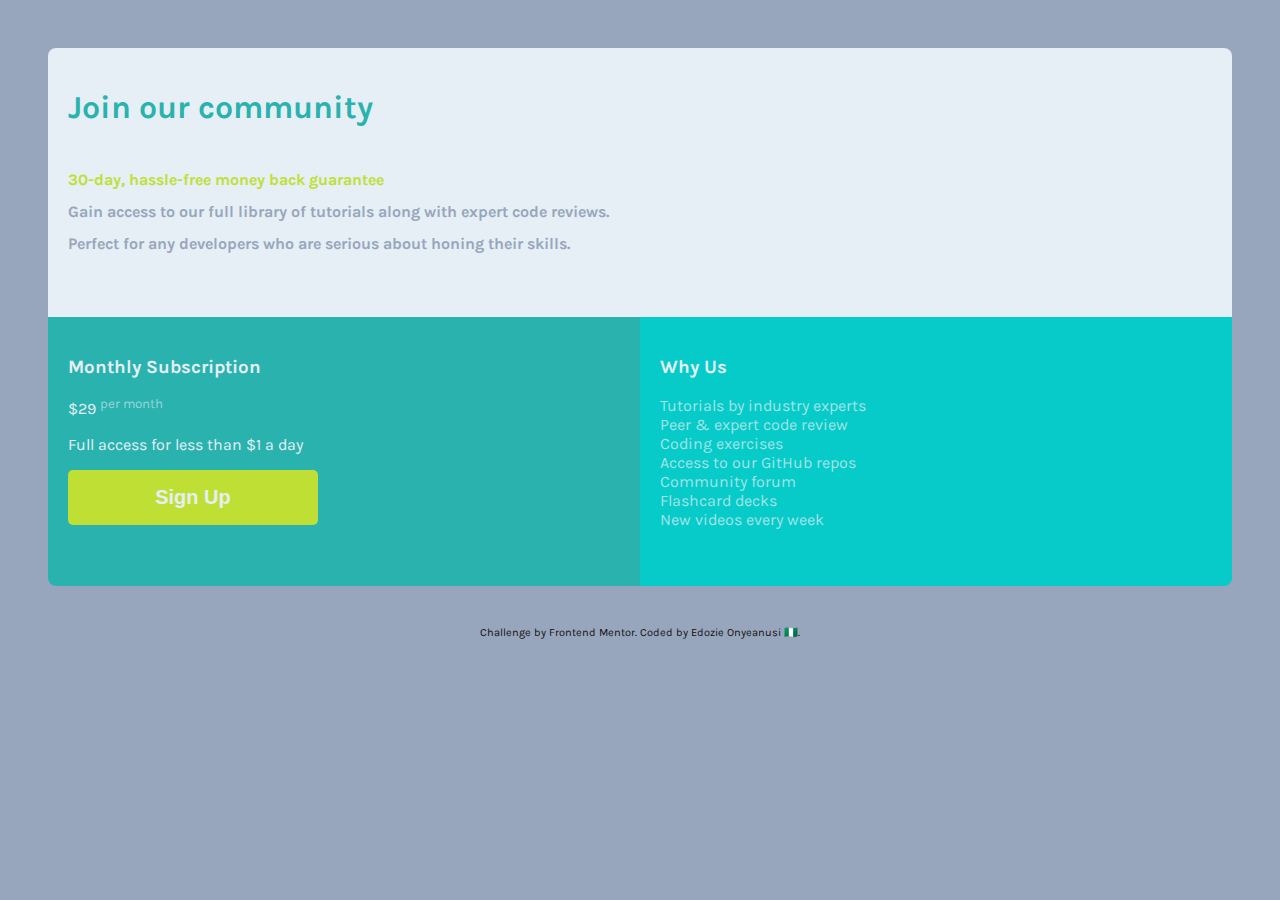
<file: index.html>
<!DOCTYPE html>
<html lang="en">
<head>
  <meta charset="UTF-8">
  <meta name="viewport" content="width=device-width, initial-scale=1.0"> <!-- displays site properly based on user's device -->

  <link rel="icon" type="image/png" sizes="32x32" href="./images/favicon-32x32.png">
  <link rel='stylesheet' href="stylesheet.css">
  <link href="https://fonts.googleapis.com/css2?family=Karla&display=swap" rel="stylesheet">
  
  <title>Frontend Mentor | Single Price Grid Component</title>

  <!-- Feel free to remove these styles or customise in your own stylesheet 👍 -->
</head>
<body>
  <div class="header">
    <div class = "header-text">
      <h1>Join our community</h1>
      <h6> <span>30-day, hassle-free money back guarantee</span> <br>
      Gain access to our full library of tutorials along with expert code reviews. <br>
      Perfect for any developers who are serious about honing their skills.</h6>
    </div>
  </div>
  <div class="top-mid">
    <div class="inner-top-mid">
      <h3> Monthly Subscription</h3>
      <p> <span>&dollar;29</span> <sup>per month</sup></p>
      <p>Full access for less than &dollar;1 a day</p>
    </div>
    <button><a href="signup.html">Sign Up</a></button>
  </div>
  <div class="bottom-mid">
      <h3>Why Us</h3>
      <p>Tutorials by industry experts <br>
        Peer &amp; expert code review <br>
        Coding exercises <br>
        Access to our GitHub repos <br>
        Community forum <br>
        Flashcard decks <br>
        New videos every week<br>
      </p>
  </div>
  <p class="attribution">
      Challenge by <a href="https://www.frontendmentor.io?ref=challenge" target="_blank">Frontend Mentor</a>. 
      Coded by <a href="https://github.com/Fedozie" target="_blank">Edozie Onyeanusi 🇳🇬</a>.
  </p>

</body>
</html>
</file>
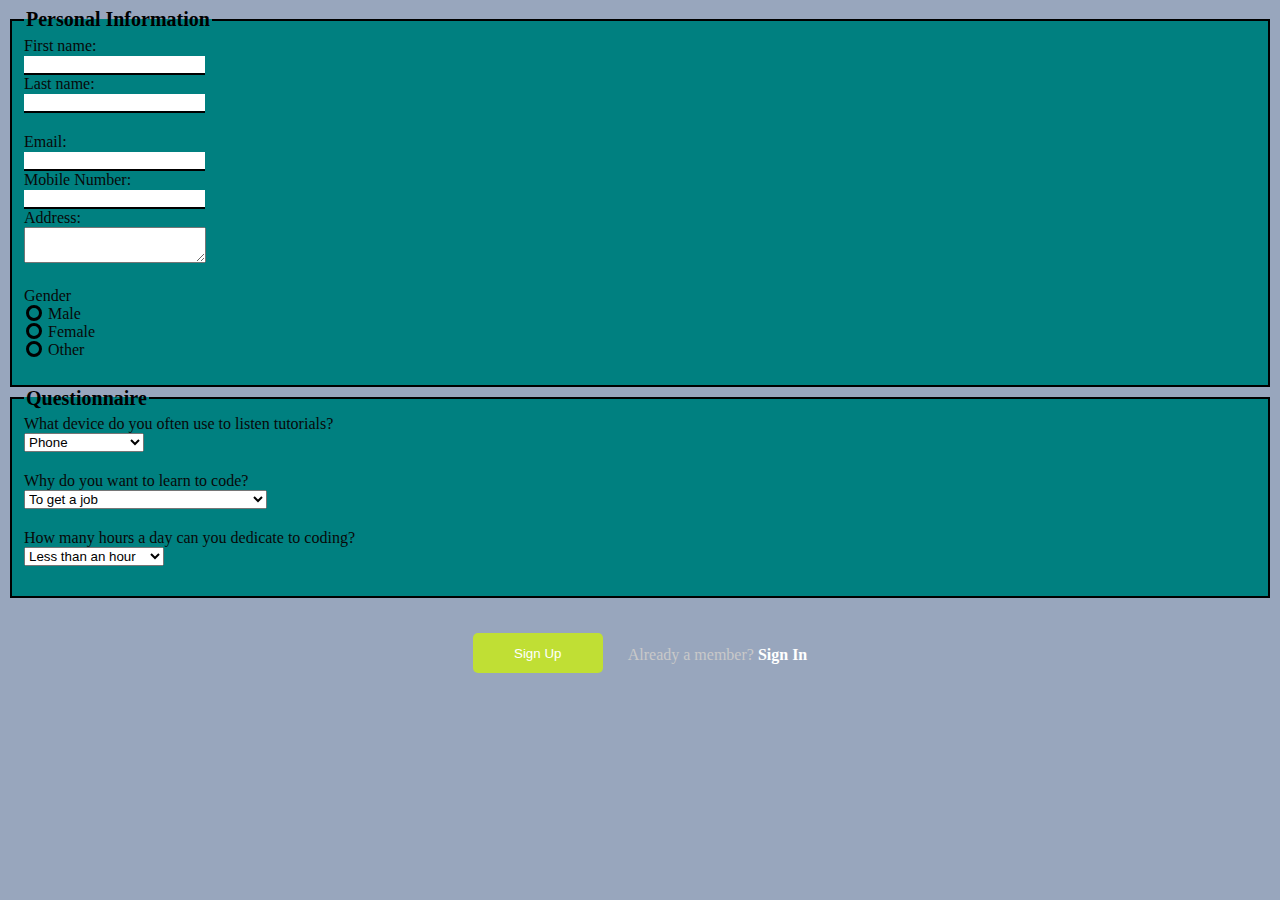
<file: signup.html>
<!DOCTYPE html>
<html lang="en">
<head>
    <meta charset="UTF-8">
    <meta name="viewport" content="width=device-width, initial-scale=1.0">
    <link rel="stylesheet" href="signup.css">

    <title>Sign Up Page</title>
</head>
<body>
    <span><a href="index.html"></a></span>
    <form action="#" method="POST">
        <fieldset>
            <legend>
                Personal Information
            </legend>
            <div>
                First name:<br>
                <input type="text" name="firstname"/><br>
                Last name:<br>
                <input type="text" name="lastname"/> <br>
            </div>
            
            <div>
                Email:<br>
                <input type="email"/><br>
                Mobile Number:<br>
                <input type="tel"/><br>
                Address:<br>
                <textarea>

                </textarea>
            </div>

            <ul>
                <li>Gender</li>
                <li>
                    <input type="radio" name="gender" id="male" value="male"/>
                    <label for="male">Male</label>
                    <div class="check">
                        <div class="inner"></div>
                    </div>
                </li>
                <li>
                    <input type="radio" name="gender" id="female" value="female"/>
                    <label for="female">Female</label>
                    <div class="check">
                        <div class="inner"></div>
                    </div>
                </li>
                <li>
                    <input type="radio" name="gender" id="other" value="other"/>
                    <label for="other">Other</label>
                    <div class="check">
                        <div class="inner"></div>
                    </div>
                </li>
            </ul>
        </fieldset>

        <fieldset>
            <legend>
                Questionnaire 
            </legend>

            <div>
                What device do you often use to listen tutorials?<br>
                <select>
                    <option value="phone">Phone</option>
                    <option value="tablet">Tablet</option>
                    <option value="laptop">Laptop</option>
                    <option value="monitor">External Monitor</option>
                </select><br>
            </div>

            <div>
                Why do you want to learn to code?<br>
                <select>
                    <option value="job">To get a job</option>
                    <option value="fun">Because it is fun</option>
                    <option value="skill">Because you want to learn a skill</option>
                    <option value="build">Because you want to build something</option>
                    <option value="alternative">Others</option>
                </select> <br>
            </div>
           
            <div>
                How many hours a day can you dedicate to coding?<br>
                <select>
                    <option value="less">Less than an hour</option>
                    <option value="two">1 - 2 Hours</option>
                    <option value="four">3 - 4 Hours</option>
                    <option value="six">4 - 6 Hours</option>
                    <option value="more">More than six hours</option>
                </select>
            </div> 
        </fieldset>

       <div class="last">
            <div>
                <button>
                    Sign Up
                </button>
            </div>
            <p>
                Already a member? <a href="#">
                Sign In
            </a>
            </p>
       </div>
    </form>
</body>
</html>
</file>
<file: stylesheet.css>
:root{
    --base:'Karla', sans-serif;
    --Cyan: hsl(179, 62%, 43%);
    --Bright-Yellow: hsl(71, 73%, 54%);
    --Light-Gray: hsl(204, 43%, 93%);
    --Grayish-Blue: hsl(218, 22%, 67%);
}

body{
    display: flex;
    flex-flow: column nowrap;
    background-color: var(--Grayish-Blue);
    font-family: var(--base);
    padding: 20px;
}

.header{
    background-color: var(--Light-Gray);
    border-top-right-radius: 8px;
    border-top-left-radius: 8px;
    padding: 20px;
}

.header-text h1{
    color: var(--Cyan);
}

.header-text h6{
    line-height: 1.3rem;
    font-size: 16px;
}

.header-text span{
    color: var(--Bright-Yellow);
}

.header-text h6:not(span){
    color: var(--Grayish-Blue);
    line-height: 2rem;
}

.top-mid{
    background-color: var(--Cyan);
    display: flex;
    flex-flow: column nowrap;
    padding: 20px;
}

.inner-top-mid{
    color: var(--Light-Gray);
}

.inner-top-mid p sup{
    color: hsla(203, 44%, 93%, 0.603);
}

button{
    background-color: var(--Bright-Yellow);
    border: none;
    border-radius: 5px;
    width: 250px;
    height: 55px;
    font-size: 20px;
    font-weight: 700;
}

button a{
    color: var(--Light-Gray);
    text-decoration: none;
}

.bottom-mid{
    background-color: hsl(179, 94%, 41%);
    border-bottom-left-radius: 8px;
    border-bottom-right-radius: 8px;
    padding: 20px;
}

.bottom-mid h3{
    color: var(--Light-Gray);
}

.bottom-mid p{
    color: hsla(203, 44%, 93%, 0.703);
}

.attribution{ 
    font-size: 11px;
    margin-top: 40px; 
    text-align: center;
    color: hsl(0, 0%, 6%); 
}

.attribution a{ 
    color: hsl(0, 0%, 6%); 
    text-decoration: none;
}

.attribution a:hover{
    color: var(--Cyan);
}

@media only screen and (max-width:320px){
    button{
        width: 220px;
    }
}

@media only screen and (min-width: 1000px){
    body{
        display: grid;
        grid-template-columns: 1fr 1fr;
        grid-template-rows: 1fr 1fr;
        padding: 40px; 
    }

    .header, .attribution{
        grid-column-start: 1;
        grid-column-end: 3;
    }

    .bottom-mid{
        border-bottom-left-radius: 0px;
    }
    
    .top-mid{
        border-bottom-left-radius: 8px;
    }

    button{
        cursor: pointer;
        transition: background-color 0.5s ease-in-out;
    }

    button:hover{
        background-color: hsl(71, 84%, 43%);
        box-shadow: 0px 5px 10px hsl(71, 100%, 75%), 0px -5px 10px hsl(71, 100%, 75%);
    }
}
</file>
<file: signup.css>
:root{
    --base:'Karla', sans-serif;
    --Cyan: hsl(179, 62%, 43%);
    --Bright-Yellow: hsl(71, 73%, 54%);
    --Light-Gray: hsl(204, 43%, 93%);
    --Grayish-Blue: hsl(218, 22%, 67%);
}

body{
    background-color: var(--Grayish-Blue);
    color: hsl(0, 0%, 3%);
}

fieldset{
    background-color: teal;
    border: 2px solid black;
}

legend{
    color: black;
    font-size: 20px;
    font-weight: 700;
}

input[type=text], input[type=tel], input[type=email]{
    border: none;
    border-bottom: 2px solid black;
}

input[type=textarea]{
    resize: none;
}

input[type=radio]{
    position: absolute;
    visibility: hidden;
}

ul{
    padding: 0;
}

li{
    list-style-type: none;
    display: block;
    position: relative;
}

li label{
    margin-left: 24px;
}

.check{
    display: block;
    position: absolute;
    border: 3px solid black;
    border-radius: 100%;
    height: 10px;
    width: 10px;
    top: 0;
    left: 2px;
    transition: border 0.25s linear;
}

.check::before{
    display: block;
    position: absolute;
    content: '';
    height: 6.5px;
    width: 6.5px;
    border-radius: 100%;
    top: 2px;
    left: 1.5px;
}

input[type=radio]:checked ~ .check{
    border: 3px solid hsl(138, 94%, 53%);
}

input[type=radio]:checked ~ .check::before{
    background: hsl(138, 94%, 53%);
}

input[type=radio]:checked ~ label{
    color: hsl(138, 94%, 53%);
}

form:nth-child(2) div{
    display: block;
    margin-bottom: 20px;
}

.last{
    margin-top: 20px;
    display: flex !important;
    justify-content: center;
}

.last div{
    margin-top: 15px;
    margin-right: 25px;
}

.last p{
    margin-top: 28px;
}

button{
    border: none;
    background-color: var(--Bright-Yellow);
    color: white;
    border-radius: 5px;
    height: 40px;
    width: 130px;
}

button:hover{
    background-color: hsl(71, 84%, 43%);
        box-shadow: 0px 5px 10px hsl(71, 100%, 75%), 0px -5px 10px hsl(71, 100%, 75%);
}

.last p{
    color: hsl(0, 0%, 79%);
}

.last p a{
    font-weight: 700;
    color: white;
    text-decoration: none;
}
</file>
